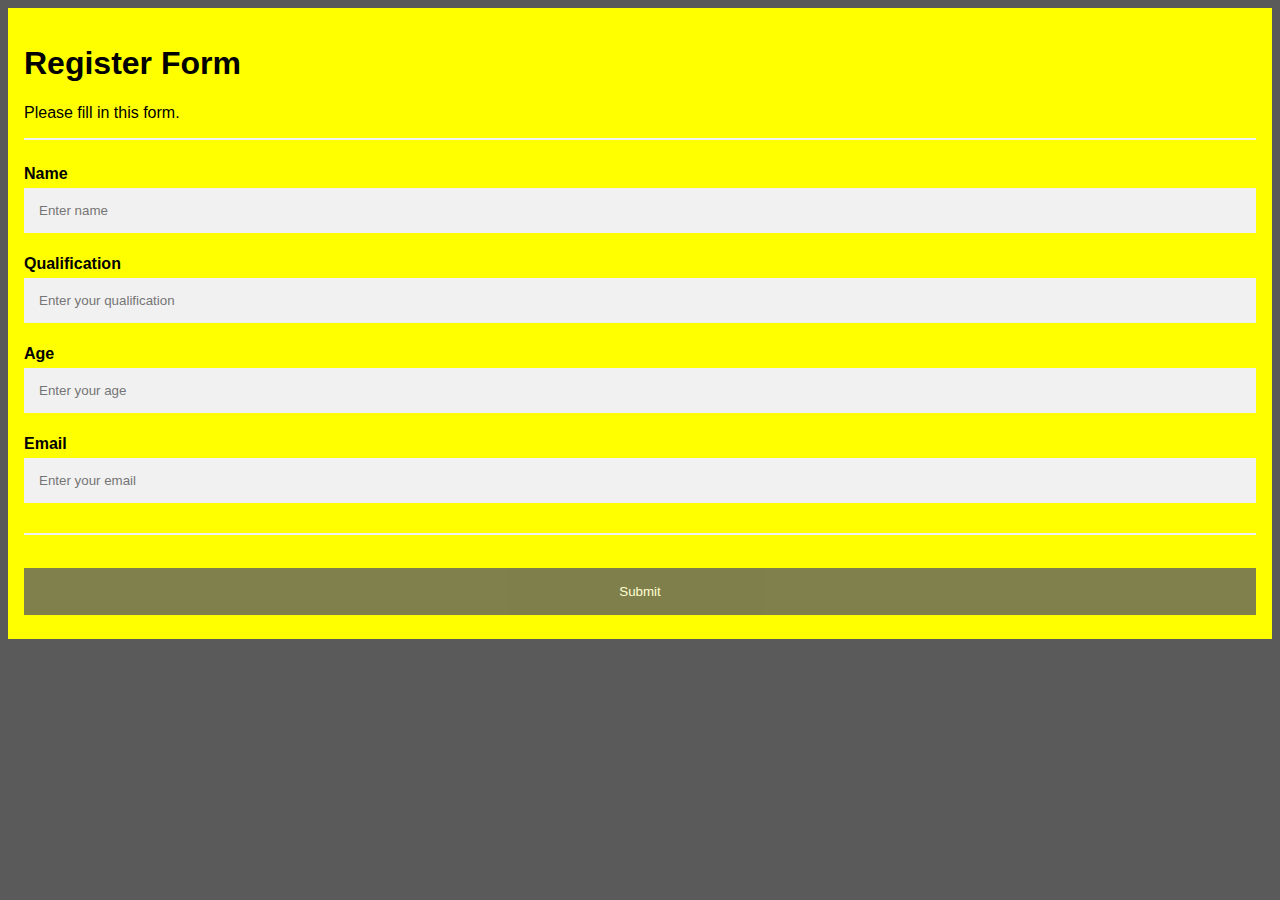
<file: Assignments/Adhavan G/Assignment-1/Register Form.html>
<!DOCTYPE html>
<html>
<head>
<meta name="viewport" content="width=device-width, initial-scale=1">
<style>
body {
  font-family: Arial, Helvetica, sans-serif;
  background-color:  #5A5A5A;
}

* {
  box-sizing: border-box;
}


.container {
  padding: 16px;
  background-color: yellow;
}


input[type=text], input[type=email] {
  width: 100%;
  padding: 15px;
  margin: 5px 0 22px 0;
  display: inline-block;
  border: none;
  background: #f1f1f1;
}

input[type=text]:focus, input[type=email]:focus {
  background-color: #ddd;
  outline: none;
}


hr {
  border: 1px solid #f1f1f1;
  margin-bottom: 25px;
}


.submitbtn {
  background-color: rgb(96,96,96);
  color: white;
  padding: 16px 20px;
  margin: 8px 0;
  border: none;
  cursor: pointer;
  width: 100%;
  opacity: 0.8;
}

.submitbtn:hover {
  opacity: 1;
}
.submitbtn:action {
   background-color:black;
}
</style>
</head>
<body>

<form action="/action_page.php">
  <div class="container">
    <h1>Register Form</h1>
    <p>Please fill in this form.</p>
    <hr>

    <label for="email"><b>Name</b></label>
    <input type="text" placeholder="Enter name" name="name" id="name" required> 
    <label for="qfn"><b>Qualification</b></label>
    <input type="text" placeholder="Enter your qualification" name="psw" id="psw" required>
    <label for="age"><b>Age</b></label>
    <input type="text" placeholder="Enter your age" name="mobile" id="mobile" required> 
    <label for="email"><b>Email</b></label>
    <input type="email" placeholder="Enter your email" name="email" id="email" required> 
    

    
    <hr>
   

    <button type="submit" class="submitbtn">Submit</button>
  </div>
  
 
</form>

</body>
</html>
</file>
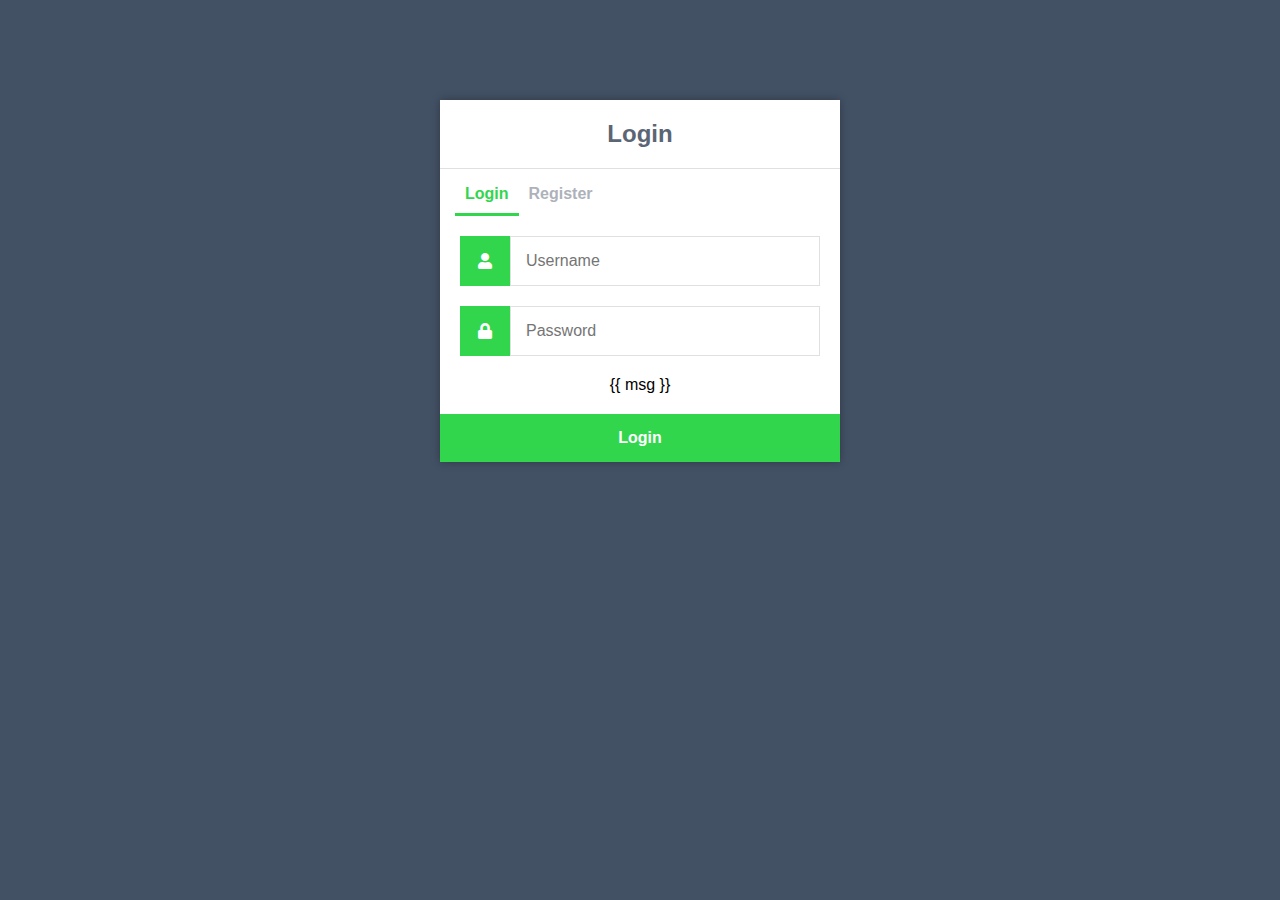
<file: Assignments/Adhavan G/Assignment-2/login.html>
<!DOCTYPE html>
<html>
<head>
<meta charset="utf-8">
<title>Login</title>
<link rel="stylesheet" href="style.css">

<link rel="stylesheet"

href="https://use.fontawesome.com/releases/v5.7.1/css/all.css">
</head>

<body>
<div class="login">
<h1>Login</h1>
<div class="links">
<a href="login.html"

class="active">Login</a>

<a href="register.html">Register</a>
</div>
<form action="login.html" method="post">
<label for="username">
<i class="fas fa-user"></i>
</label>
<input type="text" name="username"

placeholder="Username" id="username" required>
<label for="password">
<i class="fas fa-lock"></i>
</label>
<input type="password" name="password"

placeholder="Password" id="password" required>
<div class="msg">{{ msg }}</div>
<input type="submit" value="Login">
</form>
</div>
</body>

</html>
</file>
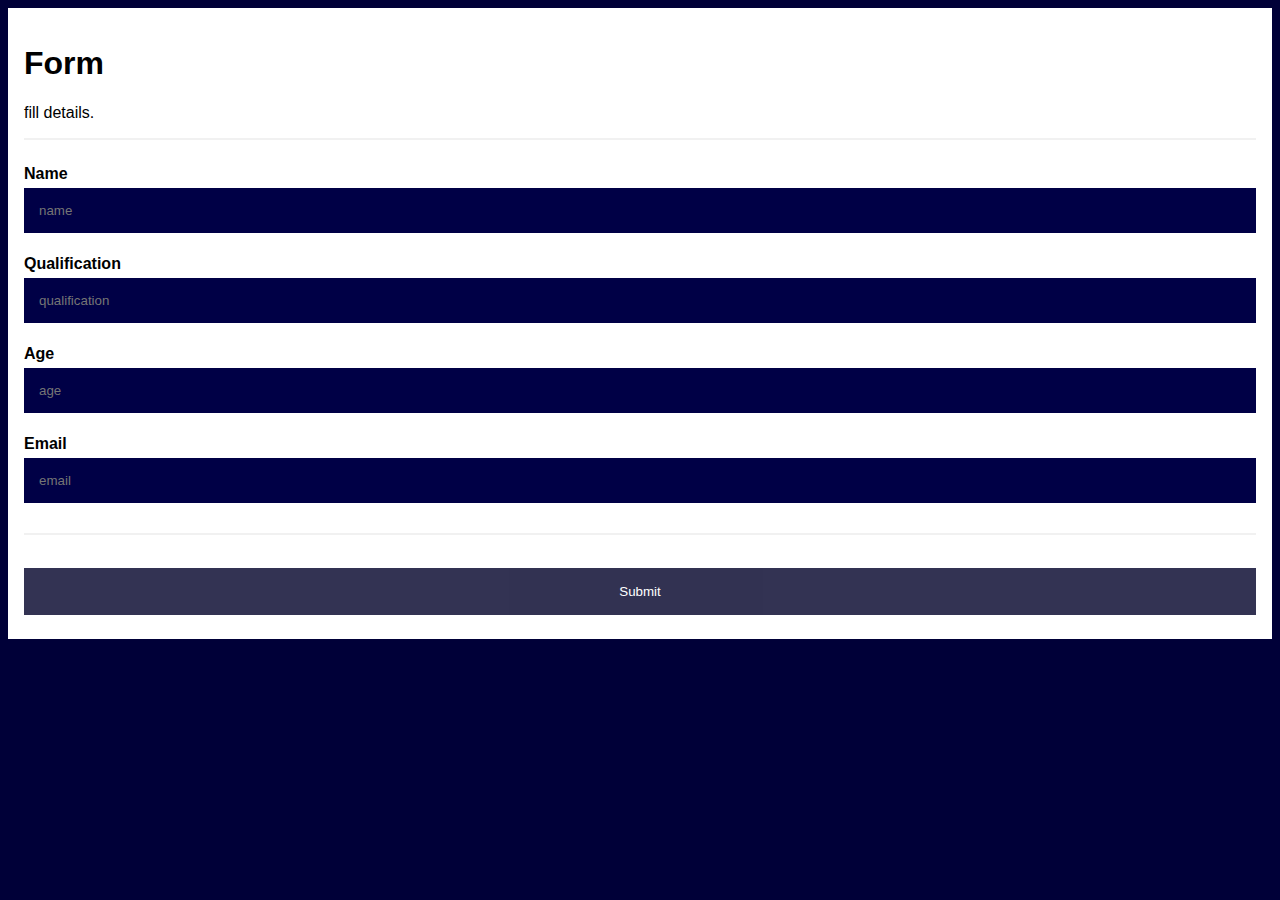
<file: Assignments/Akashram P-Team lead/Assignment-1/Form.html>
<!DOCTYPE html>
<html>
<head>
<meta name="viewport" content="width=device-width, initial-scale=1">
<style>
body {
  font-family: Arial, Helvetica, sans-serif;
  background-color:  rgb(0,0,56);
}

* {
  box-sizing: border-box;
}


.container {
  padding: 16px;
  background-color: white;
}


input[type=text], input[type=email] {
  width: 100%;
  padding: 15px;
  margin: 5px 0 22px 0;
  display: inline-block;
  border: none;
  background: rgb(0,0,70) ;
}

input[type=text]:focus, input[type=email]:focus {
  background-color: #C0C0C0;
  outline: none;
}


hr {
  border: 1px solid #f1f1f1;
  margin-bottom: 25px;
}


.submitbtn {
  background-color: rgb(0,0,40);
  color: white;
  padding: 16px 20px;
  margin: 8px 0;
  border: none;
  cursor: pointer;
  width: 100%;
  opacity: 0.8;
}

.submitbtn:hover {
  opacity: 1;
}
.submitbtn:action {
   background-color:black;
}
</style>
</head>
<body>

<form action="/action_page.php">
  <div class="container">
    <h1>Form</h1>
    <p>fill details.</p>
    <hr>

    <label for="email"><b>Name</b></label>
    <input type="text" placeholder="name" name="name" id="name" required> 
    <label for="qfn"><b>Qualification</b></label>
    <input type="text" placeholder="qualification" name="psw" id="psw" required>
    <label for="age"><b>Age</b></label>
    <input type="text" placeholder="age" name="mobile" id="mobile" required> 
    <label for="email"><b>Email</b></label>
    <input type="email" placeholder="email" name="email" id="email" required> 
    

    
    <hr>
   

    <button type="submit" class="submitbtn">Submit</button>
  </div>
  
 
</form>

</body>
</html>
</file>
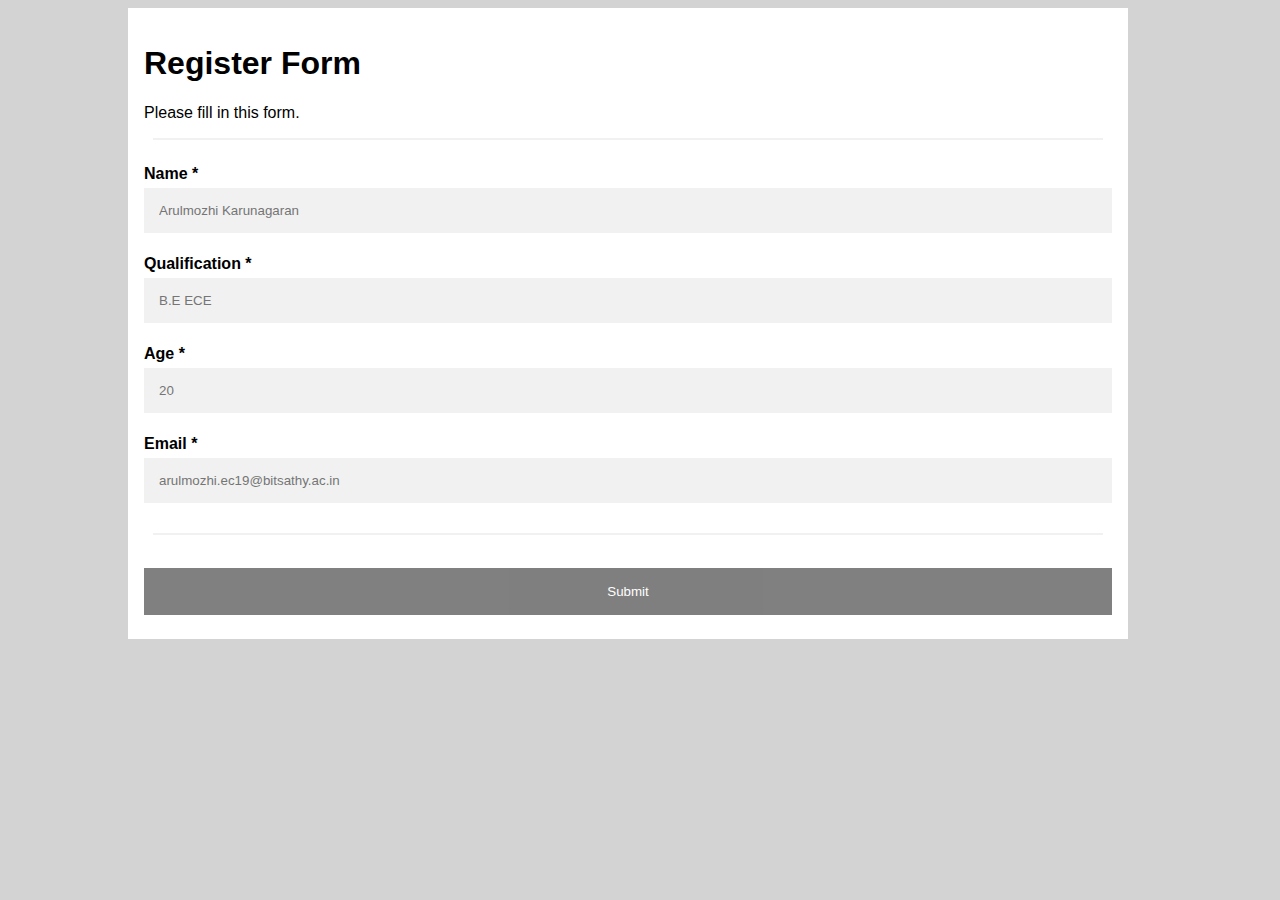
<file: Assignments/Arulmozhi K/Assignment-1/Register Form.html>
<!DOCTYPE html>
<html>
<head>
  <meta name="viewport" content="width=device-width, initial-scale=1">
  <style>
    body {
      font-family: Arial, Helvetica, sans-serif;
      background-color: lightgray;
    }

    * {
      box-sizing: border-box;
      width: 1000px;
    }


    .container {
      padding: 16px;
      background-color: white;
      margin-left: 120px;
      /* justify-content: center; */
    }


    input[type=text],
    input[type=email] {
      width: 100%;
      padding: 15px;
      margin: 5px 0 22px 0;
      display: inline-block;
      border: none;
      background: #f1f1f1;
    }

    input[type=text]:focus,
    input[type=email]:focus {
      background-color: #ddd;
      outline: none;
    }


    hr {
      border: 1px solid #f1f1f1;
      margin-bottom: 25px;
      justify-content: center;
      width: 950px;
    }


    .submitbtn {
      background-color: rgb(96, 96, 96);
      color: white;
      padding: 16px 20px;
      margin: 8px 0;
      border: none;
      cursor: pointer;
      width: 100%;
      opacity: 0.8;
    }

    .submitbtn:hover {
      opacity: 1;
    }

    .submitbtn:action {
      background-color: black;
    }
  </style>
</head>

<body>
  <form action="/action_page.php">
    <div class="container">
      <h1>Register Form</h1>
      <p>Please fill in this form.</p>
      <hr>
      <label for="email"><b>Name *</b></label>
      <input type="text" placeholder="Arulmozhi Karunagaran" name="name" id="name" required>
      <label for="qfn"><b>Qualification *</b></label>
      <input type="text" placeholder="B.E ECE" name="psw" id="psw" required>
      <label for="age"><b>Age *</b></label>
      <input type="text" placeholder="20" name="mobile" id="mobile" required>
      <label for="email"><b>Email *</b></label>
      <input type="email" placeholder="arulmozhi.ec19@bitsathy.ac.in" name="email" id="email" required>
      <hr>
      <button type="submit" class="submitbtn">Submit</button>
    </div>
  </form>
</body>
</html>
</file>
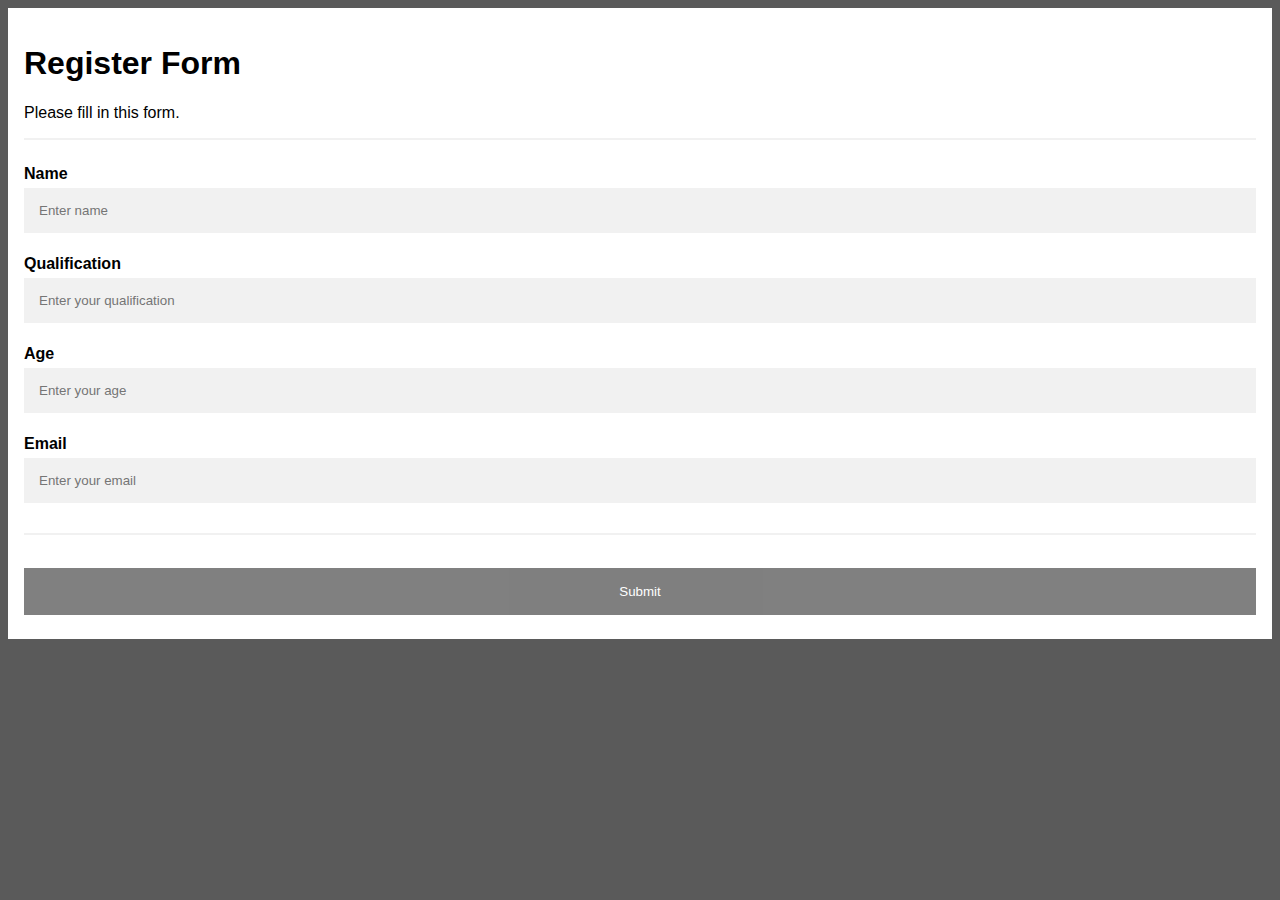
<file: Assignments/Hariharasuthan L/Assignment-1/Register Form.html>
<!DOCTYPE html>
<html>
<head>
<meta name="viewport" content="width=device-width, initial-scale=1">
<style>
body {
  font-family: Arial, Helvetica, sans-serif;
  background-color:  #5A5A5A;
}

* {
  box-sizing: border-box;
}


.container {
  padding: 16px;
  background-color: white;
}


input[type=text], input[type=email] {
  width: 100%;
  padding: 15px;
  margin: 5px 0 22px 0;
  display: inline-block;
  border: none;
  background: #f1f1f1;
}

input[type=text]:focus, input[type=email]:focus {
  background-color: #ddd;
  outline: none;
}


hr {
  border: 1px solid #f1f1f1;
  margin-bottom: 25px;
}


.submitbtn {
  background-color: rgb(96,96,96);
  color: white;
  padding: 16px 20px;
  margin: 8px 0;
  border: none;
  cursor: pointer;
  width: 100%;
  opacity: 0.8;
}

.submitbtn:hover {
  opacity: 1;
}
.submitbtn:action {
   background-color:black;
}
</style>
</head>
<body>

<form action="/action_page.php">
  <div class="container">
    <h1>Register Form</h1>
    <p>Please fill in this form.</p>
    <hr>

    <label for="email"><b>Name</b></label>
    <input type="text" placeholder="Enter name" name="name" id="name" required> 
    <label for="qfn"><b>Qualification</b></label>
    <input type="text" placeholder="Enter your qualification" name="psw" id="psw" required>
    <label for="age"><b>Age</b></label>
    <input type="text" placeholder="Enter your age" name="mobile" id="mobile" required> 
    <label for="email"><b>Email</b></label>
    <input type="email" placeholder="Enter your email" name="email" id="email" required> 
    

    
    <hr>
   

    <button type="submit" class="submitbtn">Submit</button>
  </div>
  
 
</form>

</body>
</html>
</file>
<file: Assignments/Adhavan G/Assignment-2/style.css>
* {
    box-sizing: border-box;
    font-family: -apple-system, BlinkMacSystemFont, "segoe ui", roboto,
    oxygen, ubuntu, cantarell, "fira sans", "droid sans", "helvetica neue", Arial,
    sans-serif;
    font-size: 16px;
    -webkit-font-smoothing: antialiased;
    -moz-osx-font-smoothing: grayscale;
    }
    body {
    background-color: #435165;
    margin: 0;
    }
    .login, .register {
    width: 400px;
    background-color: #ffffff;
    box-shadow: 0 0 9px 0 rgba(0, 0, 0, 0.3);
    margin: 100px auto;
    }
    .login h1, .register h1 {
    text-align: center;
    color: #5b6574;
    font-size: 24px;
    
    padding: 20px 0 20px 0;
    border-bottom: 1px solid #dee0e4;
    }
    .login .links, .register .links {
    display: flex;
    padding: 0 15px;
    }
    .login .links a, .register .links a {
    color: #adb2ba;
    text-decoration: none;
    display: inline-flex;
    padding: 0 10px 10px 10px;
    font-weight: bold;
    }
    .login .links a:hover, .register .links a:hover {
    color: #9da3ac;
    }
    .login .links a.active, .register .links a.active {
    border-bottom: 3px solid #32d64d;
    color: #32d64d;
    }
    .login form, .register form {
    display: flex;
    
    flex-wrap: wrap;
    justify-content: center;
    padding-top: 20px;
    }
    .login form label, .register form label {
    display: flex;
    justify-content: center;
    align-items: center;
    width: 50px;
    height: 50px;
    background-color:#32d64d;
    color: #ffffff;
    }
    .login form input[type="password"], .login form input[type="text"], .login form
    input[type="email"], .register form input[type="password"], .register form
    input[type="text"], .register form input[type="email"] {
    width: 310px;
    height: 50px;
    border: 1px solid #dee0e4;
    margin-bottom: 20px;
    padding: 0 15px;
    }
    .login form input[type="submit"], .register form input[type="submit"] {
    
    width: 100%;
    padding: 15px;
    margin-top: 20px;
    background-color: #32d64d;
    border: 0;
    cursor: pointer;
    font-weight: bold;
    color: #ffffff;
    transition: background-color 0.2s;
    }
    .login form input[type="submit"]:hover, .register form
    input[type="submit"]:hover {
    background-color: #c72828;
    transition: background-color 0.2s;
    }
    .navtop {
    background-color: #2f3947;
    height: 60px;
    width: 100%;
    border: 0;
    }
    .navtop div {
    display: flex;
    
    margin: 0 auto;
    width: 1000px;
    height: 100%;
    }
    .navtop div h1, .navtop div a {
    display: inline-flex;
    align-items: center;
    }
    .navtop div h1 {
    flex: 1;
    font-size: 24px;
    padding: 0;
    margin: 0;
    color: #eaebed;
    font-weight: normal;
    }
    .navtop div a {
    padding: 0 20px;
    text-decoration: none;
    color: #c1c4c8;
    font-weight: bold;
    }
    .navtop div a i {
    
    padding: 2px 8px 0 0;
    }
    .navtop div a:hover {
    color: #eaebed;
    }
    body.loggedin {
    background-color: #f3f4f7;
    }
    .content {
    width: 1000px;
    margin: 0 auto;
    }
    .content h2 {
    margin: 0;
    padding: 25px 0;
    font-size: 22px;
    border-bottom: 1px solid #e0e0e3;
    color: #4a536e;
    }
    .content > p, .content > div {
    box-shadow: 0 0 5px 0 rgba(0, 0, 0, 0.1);
    margin: 25px 0;
    padding: 25px;
    
    background-color: #fff;
    }
    .content > p table td, .content > div table td {
    padding: 5px;
    }
    .content > p table td:first-child, .content > div table td:first-child {
    font-weight: bold;
    color: #4a536e;
    padding-right: 15px;
    }
    .content > div p {
    padding: 5px;
    margin: 0 0 10px 0;
    }
</file>
